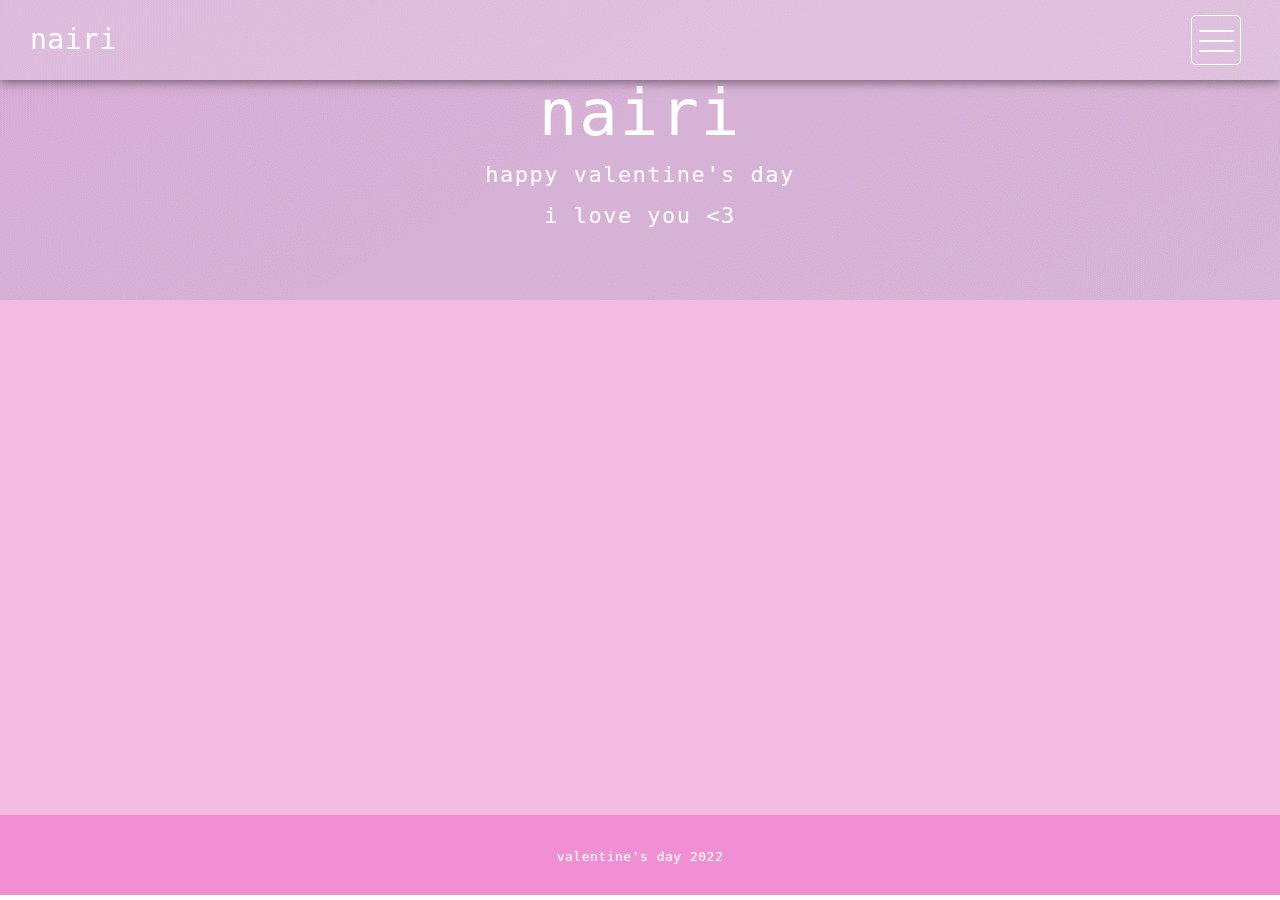
<file: songs.html>
<!DOCTYPE html>
<html>
    <head>
        <meta charset="utf-8">
        <meta http-equiv="X-UA-Compatible" content="IE=edge,chrome=1">
        <title>nairi</title>

        <meta name="description" content="">
        <meta name="viewport" content="width=device-width, initial-scale=1">
        <link rel="apple-touch-icon" href="apple-touch-icon.png">

        <link rel="stylesheet" href="css/bootstrap.min.css">
        <link rel="stylesheet" href="css/bootstrap-theme.min.css">
        <link rel="stylesheet" href="css/fontAwesome.css">
        <link rel="stylesheet" href="css/light-box.css">
        <link rel="stylesheet" href="css/templatemo-style.css">
        <link rel="stylesheet" href="css/songs-styles.css">

        <link href="https://fonts.googleapis.com/css?family=Kanit:100,200,300,400,500,600,700,800,900" rel="stylesheet">

        <script src="js/vendor/modernizr-2.8.3-respond-1.4.2.min.js"></script>
    </head>

<body>

    <nav>
        <div class="logo">
            <a href="index.html">nairi</em></a>
        </div>
      <div class="menu-icon">
        <span></span>
      </div>
    </nav>

    <div id="video-container">
        <div id="songscont" class="video-overlay"></div>
        <div id="songscont" class="video-content">
            <div id="songscont" class="inner">
              <h1 class="fancy-link">nairi</h1>
              <p class="fancy-link"> happy valentine's day</p>
              <p class="fancy-link">i love you <3</p>
            </div>
        </div>
        <video autoplay="" loop="" muted>
        	<source src="five.mp4" type="video/mp4" />
        </video>
    </div>


    <div class="grid-portfolio" id="portfolio">
        <div class="container">
            <iframe style="border-radius:12px" 
            src="https://open.spotify.com/embed/playlist/6O6TLBqVEUHaT5E2ccRrec?utm_source=generator" 
            width="100%" height="380" frameBorder="0" allowfullscreen="" 
            allow="autoplay; clipboard-write; encrypted-media; fullscreen; picture-in-picture">
        </iframe>
            
        </div>
    </div>


    <footer>
        <div class="container-fluid">
            <div class="col-md-12">
                <p>valentine's day 2022</p>
            </div>
        </div>
    </footer>


    

    

    <section class="overlay-menu">
    <div class="container">
        <div class="row">
        <div class="main-menu">
            <ul>
                <li>
                    <a href="songs.html">🎵songs🎵</a>
                </li>
                <li>
                    <a href="favpics.html">my favorite pictures of you</a>
                </li>
                <li>
                    <a href="together.html">us together</a>
                </li>
            </ul>
        </div>
        </div>
    </div>
    </section>

    <script src="https://ajax.googleapis.com/ajax/libs/jquery/1.11.2/jquery.min.js"></script>
    <script>window.jQuery || document.write('<script src="js/vendor/jquery-1.11.2.min.js"><\/script>')</script>

    <script src="js/vendor/bootstrap.min.js"></script>
    
    <script src="js/plugins.js"></script>
    <script src="js/main.js"></script>

</body>
</html>
</file>
<file: css/light-box.css>
/* LIGHT BOX */

body:after {
  content: url(../img/close.png) url(../img/loading.gif) url(../img/prev.png) url(../img/next.png);
  display: none;
}

body.lb-disable-scrolling {
  overflow: hidden;
}

.lightboxOverlay {
  max-height: 100%;
  overflow-y: scroll;
  position: absolute;
  top: 0;
  left: 0;
  z-index: 99999;
  background-color: black;
  filter: progid:DXImageTransform.Microsoft.Alpha(Opacity=80);
  opacity: 0.8;
  display: none;
}

.lightbox {
  position: absolute;
  margin-top: 0%;
  left: 0;
  width: 100%;
  z-index: 100000;
  text-align: center;
  line-height: 0;
  font-weight: normal;
}

.lightbox .lb-image {
  display: block;
  height: auto;
  max-width: inherit;
  max-height: none;
  border-radius: 5px;

  /* Image border */
  border: 10px solid white;
}

.lightbox a img {
  border: none;
}

.lb-outerContainer {
  position: relative;
  *zoom: 1;
  width: 250px;
  height: 250px;
  margin: 0 auto;
  border-radius: 4px;

  /* Background color behind image.
     This is visible during transitions. */
  background-color: white;
}

.lb-outerContainer:after {
  content: "";
  display: table;
  clear: both;
}

.lb-loader {
  position: absolute;
  top: 43%;
  left: 0;
  height: 25%;
  width: 100%;
  text-align: center;
  line-height: 0;
}

.lb-cancel {
  display: block;
  width: 32px;
  height: 32px;
  margin: 0 auto;
  background: url(../img/loading.gif) no-repeat;
}

.lb-nav {
  position: absolute;
  top: 0;
  left: 0;
  height: 100%;
  width: 100%;
  z-index: 10;
}

.lb-container > .nav {
  left: 0;
}

.lb-nav a {
  outline: none;
  background-image: url('[data-uri]');
}

.lb-prev, .lb-next {
  height: 100%;
  cursor: pointer;
  display: block;
}

.lb-nav a.lb-prev {
  width: 34%;
  left: 0;
  float: left;
  background: url(../img/prev.png) left 48% no-repeat;
  filter: progid:DXImageTransform.Microsoft.Alpha(Opacity=0);
  opacity: 0;
  -webkit-transition: opacity 0.6s;
  -moz-transition: opacity 0.6s;
  -o-transition: opacity 0.6s;
  transition: opacity 0.6s;
}

.lb-nav a.lb-prev:hover {
  filter: progid:DXImageTransform.Microsoft.Alpha(Opacity=100);
  opacity: 1;
}

.lb-nav a.lb-next {
  width: 64%;
  right: 0;
  float: right;
  background: url(../img/next.png) right 48% no-repeat;
  filter: progid:DXImageTransform.Microsoft.Alpha(Opacity=0);
  opacity: 0;
  -webkit-transition: opacity 0.6s;
  -moz-transition: opacity 0.6s;
  -o-transition: opacity 0.6s;
  transition: opacity 0.6s;
}

.lb-nav a.lb-next:hover {
  filter: progid:DXImageTransform.Microsoft.Alpha(Opacity=100);
  opacity: 1;
}

.lb-dataContainer {
  margin: 0 auto;
  padding-top: 5px;
  *zoom: 1;
  width: 100%;
  -moz-border-radius-bottomleft: 4px;
  -webkit-border-bottom-left-radius: 4px;
  border-bottom-left-radius: 4px;
  -moz-border-radius-bottomright: 4px;
  -webkit-border-bottom-right-radius: 4px;
  border-bottom-right-radius: 4px;
}

.lb-dataContainer:after {
  content: "";
  display: table;
  clear: both;
}

.lb-data {
  padding: 0 4px;
  color: #ccc;
}

.lb-data .lb-details {
  width: 85%;
  float: left;
  text-align: left;
  line-height: 1.1em;
}

.lb-data .lb-caption {
  font-size: 13px;
  font-weight: bold;
  line-height: 1em;
}

.lb-data .lb-caption a {
  color: #4ae;
}

.lb-data .lb-number {
  margin-top: 15px;
  display: block;
  clear: left;
  padding-bottom: 1em;
  font-size: 13px;
  color: #999999;
}

.lb-data .lb-close {
  display: block;
  float: right;
  width: 30px;
  height: 30px;
  background: url(../img/close.png) top right no-repeat;
  text-align: right;
  outline: none;
  filter: progid:DXImageTransform.Microsoft.Alpha(Opacity=70);
  opacity: 0.7;
  -webkit-transition: opacity 0.2s;
  -moz-transition: opacity 0.2s;
  -o-transition: opacity 0.2s;
  transition: opacity 0.2s;
}

.lb-data .lb-close:hover {
  cursor: pointer;
  filter: progid:DXImageTransform.Microsoft.Alpha(Opacity=100);
  opacity: 1;
}
</file>
<file: css/templatemo-style.css>
/*

Highway Template

https://templatemo.com/tm-520-highway

*/

body {
  font-family:'Roboto Mono', monospace ;
  text-transform: lowercase;
}

body::-webkit-scrollbar {
  width: 8px;
  height: 8px;
  background-color: rgba(0, 0, 0, 0.9);
}
/* Add a thumb */
body::-webkit-scrollbar-thumb {
    background: rgba(250, 250, 250, 0.5);
}

body, html {
  height: 100%;
  min-height: 100%;
  overflow-x: hidden;
}



.page-heading {
  background-image: url(../img/heading_bg.png);
  background-repeat: no-repeat;
  background-size: cover;
  background-position: center center;
  width: 100%;
  text-align: center;
}

.page-heading .heading-content h1 {
  font-size: 32px;
  color: #fff;
  letter-spacing: 1px;
  background-color: rgba(250,250,250,0.1);
  display: inline-block;
  margin-bottom: 0;
  margin-top: 220px;
  padding: 20px 60px;
}

.page-heading .heading-content em {
  font-style: normal;
  font-weight: 200;
}



/* Nav Bar */

nav .logo {
  float: left;
  margin-left: 30px;
}

nav .logo a {
  font-size: 28px;
  line-height: 80px;
  color: #fff;
  text-decoration: none;
  letter-spacing: 0.5px;
  font-family: 'Roboto Mono', monospace;
}

nav .logo em {
  font-style: normal;
  font-weight: 200;
}

nav {
  background: rgba(250,250,250,0.2);
  height: 80px;
  position: fixed;
  width: 100%;
  left: 0;
  top: 0;
  z-index: 300;
  box-shadow: 0px 2px 10px 0px rgba(0,0,0,0.5);
}

.menu-icon {
  background: transparent;
  border: 1px solid #fff;
  width: 50px;
  height: 50px;
  margin: 15px 39px 0 auto;
  position: relative;
  cursor: pointer;
  transition: background 0.5s;
  border-radius: 5px;
}

.menu-icon span,
.menu-icon span:before,
.menu-icon span:after {
  cursor: pointer;
  border-radius: 1px;
  height: 2px;
  width: 35px;
  background: white;
  position: absolute;
  left: 15%;
  top: 50%;
  display: block;
  content: '';
  transition: all 0.5s ease-in-out;
}

.menu-icon span:before {
  left: 0;
  top: -10px;
}

.menu-icon span:after {
  left: 0;
  top: 10px;
}

.menu-icon.active {
  background: rgba(250,250,250,0.2);
}

.menu-icon.active span {
  background-color: transparent;
}

.menu-icon.active span:before,
.menu-icon.active span:after {
  top: 0;
}

.menu-icon.active span:before {
  transform: rotate(135deg);
}

.menu-icon.active span:after {
  transform: rotate(-135deg);
}
/* Menu */

.overlay-menu {
  background: rgba(225, 186, 229, 0.922);
  color: #ffffff;
  position: fixed;
  z-index: 100;
  left: 0;
  top: 0;
  height: 50%;
  overflow-y: auto;
  -webkit-overflow-scrolling: touch;
  width: 100%;
  padding: 50px 0;
  opacity: 0;
  text-align: center;
  transform: translateY(-100%);
  transition: all 0.5s;
}

.overlay-menu.open {
  opacity: 1;
  transform: translateY(0%);
}

.overlay-menu .main-menu {
  transform: translateY(50%);
  opacity: 0;
  transition: all 0.3s;
  transition-delay: 0s;
}

.overlay-menu.open .main-menu {
  transition: all 0.7s;
  transition-delay: 0.7s;
  opacity: 1;
  transform: translateY(0%);
}

.overlay-menu .main-menu:nth-child(2) {
  transition-delay: 0s;
}

.overlay-menu.open .main-menu:nth-child(2) {
  transition-delay: 1.25s;
}

.overlay-menu {
  overflow: scroll;
}

.overlay-menu::-webkit-scrollbar {
  display: none;
}

.overlay-menu ul {
  list-style: none;
  margin-top: 80px;
  padding: 0px;
}
.overlay-menu ul li {
  padding: 15px 0px;
}

.overlay-menu ul li a {
  font-size: 24px;
  font-weight: 300;
  color: #fff;
  text-decoration: none;
  transition: all 0.5s;
}

.overlay-menu ul li a:hover {
  color: rgba(250,250,250,0.5);
}


.overlay-menu p {
  margin-top: 60px;
  font-size: 13px;
  color: #fff;
  font-weight: 200;
  letter-spacing: 0.5px;
  text-align: center;
}



#video-container  {
  position: relative;
  width: 100%;
  height: 100%;
  overflow: hidden;
  z-index: 1;
}

#video-container video,
.video-overlay {
  position: absolute;
  left: 50%;
  top: 50%;
  transform: translate(-50%, -50%);
  min-width: 100%;
  min-height: 100%;
}

#video-container .video-overlay {
  z-index: 9999;
  background: rgba(0, 0, 0, 0.158);
  width: 100%;
}

#video-container .video-content {
  z-index: 99999;
  position: absolute;
  height: 100%;
  width: 100%;
}

#video-container .video-content .inner {
  height: 100%;
  width: 100%;
  display: flex;
  justify-content: center;
  align-items: center;
  flex-flow: column wrap;
}

#video-container .video-content .inner h1 {
  font-size: 64px;
  color: #fff;
  letter-spacing: 2px;
  font-weight: 500;
  text-align: center;
}

#video-container .video-content .inner em {
  font-style: normal;
  font-weight: 200;
}


#video-container .video-content .inner p {
  color: #fff;
  font-size: 22px;
  font-weight: 200;
  letter-spacing: 1.5px;
  text-align: center;
  padding: 0px 30px;
}

#video-container .video-content .inner a {
  color: #fff;
  text-decoration: underline;
}

#video-container .video-content .inner .scroll-icon {
  margin-top: 45px;
}
#video-container .video-content .inner .scroll-icon #iconImg{
  background-image: linear-gradient(90deg, rgb(214, 116, 198),white);
  background-size: 0% 3px;
  border-radius:50px;
  background-repeat: repeat;
  background-position: left bottom;

  text-decoration: none;
  font-weight: 500;
  transition: background-size 300ms ease;
}

#video-container .video-content .inner .scroll-icon #iconImg:hover{
  background-size: 100% 3px;
}
.full-screen-portfolio .container-fluid,
.full-screen-portfolio .col-md-4, .col-md-8 {
  padding-left: 0px;
  padding-right: 0px;
}


.portfolio-item img {
  width: 100%;
  overflow: hidden;
}

.portfolio-item .thumb {
  position: relative;
}


.portfolio-item .hover-effect .hover-content {
    position: absolute;
    text-align: left;
    width: 100%;
    bottom: 0;
    left: 0;
}


.full-screen-portfolio .portfolio-item h1 {
  position: relative;
  font-size: 22px;
  color: #fff;
  display: inline-block;
  padding-left: 20px;
  line-height: 15px;
  transform: translateY(25px);
  transition: .5s ease-in-out;
  letter-spacing: 0.5px;
 }

 .full-screen-portfolio .portfolio-item em {
  font-style: normal;
  font-weight: 200;
 }

.full-screen-portfolio .portfolio-item:hover h1 {
  transform: translateY(0);
 }

.full-screen-portfolio .portfolio-item p {
  padding-left: 20px;
  font-weight: 300!important;
  letter-spacing: 0.5px;
  font-size: 14px;
  color: #fff;
  opacity: 0;
  transform: translateY(10px);
  transition: .5s ease-in-out;
 }

 .full-screen-portfolio .portfolio-item {
 text-align: center;
 line-height: 150%;
 cursor: pointer;
}

.full-screen-portfolio .portfolio-item:hover p {
  opacity: 1;
  transform: translateY(0);
 }




.popup-icon {
  position: fixed;
  bottom: 30px;
  right: 30px;
  z-index: 300;
  display: inline-block;
  width: 60px;
  height: 60px;
}

.popup-icon button {
  background-color: transparent;
  outline: none;
  border: none;
}

.modal-btn img {
  width: 60px;
  height: 60px;
}

/* Modal */
.modal {
  background-color: rgba(0,0,0,.95);
  display: none;
  overflow: auto;
  position: fixed;
  z-index: 1000;
  top: 0;
  left: 0;
  width: 100%;
  height: 100%;
  transform: all 0.6s;
  overflow: scroll;
}

.modal::-webkit-scrollbar {
  display: none;
}

/* Modal Content */
.modal-content {
  text-align: center;
  position: relative;
  top: 0;
  width: 100%;
  margin: 0 auto;
  background-color: transparent;
}
.modal-animated-in {
  animation: totop-in .6s ease;
}
.modal-animated-out {
  animation: totop-out .6s ease forwards;
}
.modal-header {
  border-bottom: none;
}
.modal-header h3 {
  color: #fff;
  font-weight: 400;
  letter-spacing: 1px;
  font-size: 64px;
  margin-top: 5%;
  border-bottom: none;
  margin-bottom: 20px;
}

.modal-header em {
  font-style: normal;
  font-weight: 200;
}

.modal-content .close-btn {
  position: absolute;
  z-index: 99999999;
  color: #fff;
  right: 38px;
  top: 15px;
  width: 50px;
  height: 50px;
  text-align: center;
  cursor: pointer;
}

.modal-body {
  text-align: center;
  margin: 0 auto;
}

.modal-body input {
  border-radius: 5px;
  padding-left: 15px;
  font-size: 14px;
  font-weight: 200;
  color: #fff;
  background-color: rgba(250, 250, 250, 0.15);
  outline: none;
  border: none;
  box-shadow: none;
  line-height: 40px;
  height: 40px;
  width: 60%;
  margin-left: auto;
  margin-right: auto;
  margin-bottom: 25px;
}

.modal-body textarea {
  border-radius: 5px;
  padding-left: 15px;
  padding-top: 10px;
  font-size: 14px;
  font-weight: 200;
  color: #fff;
  background-color: rgba(250, 250, 250, 0.15);
  outline: none;
  border: none;
  box-shadow: none;
  height: 165px;
  max-height: 220px;
  width: 60%;
  margin-left: auto;
  margin-right: auto;
  max-width: 100%;
  margin-bottom: 25px;
}

.modal-body button {
  border-radius: 0px;
  font-size: 13px;
  font-weight: 600;
  background-color: transparent;
  color: #fff;
  letter-spacing: 2px;
  border-bottom: 3px solid #fff;
  display: inline-block;
  padding: 0px 0px 3px 0px;
  transition: all 0.5s;
  border-top: none;
  border-right: none;
  border-left: none;
}

.modal-body button:hover {
  color: rgba(250,250,250,0.5);
  border-color: rgba(250,250,250,0.5);
  outline: none;
}

/* Keyframes */
@keyframes totop-in {
  0% {
    top: 600px;
    opacity: 0;
  }
  100% {
    top: 0%;
    opacity: 1;
  }  
}

@keyframes totop-out {
  0% {
    top: 0px;
    opacity: 1;
  }
  100% {
    top: -100%;
    opacity: 0;
  }  
}



footer {
  width: 100%;
  height: 80px;
  background-color: #f090d3;
}

footer p {
  text-align: center;
  color: #fff;
  font-weight: 200;
  font-size: 13px;
  padding-top: 33px;
  letter-spacing: 0.5px;
}

footer a {
  color: #aaa;
  text-decoration: none;
}

footer a:hover {
  text-decoration: none;
  color: #aaa;
}



.masonry-portfolio .container-fluid {
  padding-right: 0px;
  padding-left: 0px;
}

.masonry .col-md-4, .masonry .col-md-8 {
  padding-right: 0px;
  padding-left: 0px;
}

.masonry {
  width: 100%;
  background-color: transparent;
  position: relative;
}

.masonry .item {
  display: inline-block;
  float: left;
}

.masonry .first-item {
  margin-bottom: -0.5px;
}

.masonry .last-item {
  float: left;
}

.masonry .item img {
  width: 100%;
  overflow-y: hidden;
}

.masonry .item .thumb {
  position: relative;
}

.masonry .item .hover-effect .hover-content {
    position: absolute;
    text-align: left;
    width: 100%;
    bottom: 5px;
    left: 0;
}


.masonry .item h1 {
  position: relative;
  font-size: 22px;
  color: #fff;
  display: inline-block;
  padding-left: 20px;
  line-height: 15px;
  transform: translateY(25px);
  transition: .5s ease-in-out;
  letter-spacing: 0.5px;
 }

.masonry .item em {
  font-style: normal;
  font-weight: 200;
 }

.masonry .item:hover h1 {
  transform: translateY(0);
 }

.masonry .item p {
  padding-left: 20px;
  font-weight: 300!important;
  letter-spacing: 0.5px;
  font-size: 14px;
  color: #fff;
  opacity: 0;
  transform: translateY(10px);
  transition: .5s ease-in-out;
 }

.masonry .item {
 text-align: center;
 line-height: 150%;
 cursor: pointer;
}

.masonry .item:hover p {
  opacity: 1;
  transform: translateY(0);
 }




.grid-portfolio {
  padding: 65px 0px;
  background-color: #f3bbe2;
}

.grid-portfolio .portfolio-item {
  margin: 15px 0px;
}

#hair{
  margin-top: -250px;
}
#bruno{
  margin-top: -330px;
}
#sushi{
  margin-top: -530px;
}

#oldport{margin-top: -200px;}
#spaghetti{margin-top: -50px;}



.portfolio-item .hover-effect .hover-content {
    position: absolute;
    text-align: left;
    width: 100%;
    bottom: 5px;
    left: 0;
}


.grid-portfolio .portfolio-item h1 {
  position: relative;
  font-size: 22px;
  color: #fff;
  display: inline-block;
  padding-left: 20px;
  line-height: 15px;
  transform: translateY(25px);
  transition: .5s ease-in-out;
  letter-spacing: 0.5px;
 }

 .grid-portfolio .portfolio-item em {
  font-style: normal;
  font-weight: 200;
 }

.grid-portfolio .portfolio-item:hover h1 {
  transform: translateY(0);
 }

.grid-portfolio .portfolio-item p {
  padding-left: 20px;
  font-weight: 300!important;
  letter-spacing: 0.5px;
  font-size: 14px;
  color: #fff;
  opacity: 0;
  transform: translateY(10px);
  transition: .5s ease-in-out;
 }

.grid-portfolio .portfolio-item:hover p {
  opacity: 1;
  transform: translateY(0);
 }

 .grid-portfolio .load-more-button {
  margin-top: 15px;
 }

 .grid-portfolio .load-more-button a {
  width: 100%;
  height: 80px;
  display: inline-block;
  text-align: center;
  line-height: 80px;
  font-size: 15px;
  text-decoration: none;
  letter-spacing: 1px;
  color: #fff;
  background-color: #313131;
  transition: all 0.5s;
 }

 .grid-portfolio .load-more-button a:hover {
  color: rgba(250,250,250,0.5);
 }




 .services {
  background-color: #232323;
  padding: 65px 0px;
 }

 .services .service-item {
  margin: 15px 0px;
  padding: 20px;
  text-align: center;
  transition: all 0.5s;
 }

  .services .service-item:hover {
    background-color: #313131;
  }

 .services .service-item .icon {
  width: 50px;
  height: 50px;
  text-align: center;
  display: inline-block;
  line-height: 50px;
 }

.services .service-item .icon img {
  max-width: 100%;
}

.services .service-item h4 {
  margin-top: 20px;
  color: #fff;
  font-size: 20px;
  letter-spacing: 0.5px;
  font-weight: 300;
}

.services .service-item p {
  color: #bbb;
  font-size: 16px;
  font-weight: 300;
  line-height: 28px;
}



.more-about-us {
  background-image: url(../img/about_us.png);
  background-repeat: no-repeat;
  background-attachment: fixed;
  background-size: cover;
  background-position: center center;
  width: 100%;
  text-align: center;
}

.more-about-us .content {
  background-color: rgba(0,0,0,0.8);
  text-align: left;
  padding: 150px 60px;
  color: #fff;
}

.more-about-us .content h2 {
  margin-top: 0px;
  font-size: 34px;
  font-weight: 300;
  letter-spacing: 0.5px;
  margin-bottom: 5px;
}

.more-about-us .content span {
  font-size: 16px;
  font-weight: 200;
  display: inline-block;
  margin-bottom: 30px;
  letter-spacing: 0.5px;
}

.more-about-us .content p {
  color: #fff;
  font-size: 16px;
  font-weight: 300;
  line-height: 28px;
}

.more-about-us .content .simple-btn {
  margin-top: 30px;
}

.more-about-us .content .simple-btn a {
  font-size: 13px;
  font-weight: 600;
  background-color: transparent;
  color: #fff;
  letter-spacing: 2px;
  border-bottom: 3px solid #fff;
  padding-bottom: 3px;
  text-decoration: none;
  transition: all 0.5s;
}

.more-about-us .content .simple-btn a:hover {
  opacity: 0.5;
}



.pricing-tables {
  padding: 65px 0px;
  background-color: #232323;
}

.pricing-tables .table-item {
  padding: 60px 0px;
  margin: 15px 0px;
  text-align: center;
  background-color: #313131;
}

.pricing-tables .table-item h4 {
  margin-top: 0px;
  font-size: 36px;
  font-weight: 200;
  color: #f4dd5b;
  letter-spacing: 0.5px;
}

.pricing-tables .table-item span {
  font-size: 17px;
  display: inline-block;
  color: #aaa;
  letter-spacing: 0.5px;
  border-bottom: 1px solid #414141;
  width: 100%;
  padding-bottom: 40px;
}

.pricing-tables .table-item ul {
  list-style: none;
  padding: 0;
  margin-top: 35px;
}

.pricing-tables .table-item ul li {
  font-size: 15px;
  font-weight: 300;
  color: #fff;
  letter-spacing: 0.5px;
  margin: 15px 0px;
}

.pricing-tables .table-item .simple-btn {
  margin-top: 40px;
  padding-bottom: 10px;
}

.pricing-tables .table-item .simple-btn a {
  font-size: 13px;
  font-weight: 600;
  background-color: transparent;
  color: #f4dd5b;
  letter-spacing: 2px;
  border-bottom: 3px solid #f4dd5b;
  padding-bottom: 3px;
  text-decoration: none;
  transition: all 0.5s;
}

.pricing-tables .table-item .simple-btn a:hover {
  opacity: 0.5;
}

.pricing-tables .premium-item {
  background-color: #f4dd5b;
}

.pricing-tables .premium-item h4, .pricing-tables .premium-item span, .pricing-tables .premium-item ul li, .pricing-tables .premium-item .simple-btn a {
  color: #232323;
  border-color: #232323;
}



.blog-entries {
  padding: 80px 0px;
  background-color: #232323;
}


.blog-entries .blog-posts {
  margin-right: 30px;
}


.blog-post {
  border-bottom: 1px solid #414141;
  padding-bottom: 65px;
  margin-bottom: 60px;
}

.blog-post img {
  width: 100%;
  overflow-y: hidden;
}

.blog-post .text-content {
  margin-top: 30px;
}

.blog-post .text-content span {
  font-size: 16px;
  font-weight: 200;
  color: #fff;
  letter-spacing: 0.5px;
}

.blog-post .text-content span a {
  color: #f4dd5b;
  text-decoration: none;
}

.blog-post .text-content h2 {
  margin-top: 5px;
  font-size: 36px;
  color: #fff;
  letter-spacing: 0.5px;
  font-weight: 300;
}

.blog-post .text-content p {
  color: #bbb;
  font-size: 16px;
  font-weight: 300;
  line-height: 28px;
  margin-top: 20px;
}

.blog-post .text-content .simple-btn {
  margin-top: 25px;
}

.blog-post .text-content .simple-btn a {
  font-size: 13px;
  font-weight: 600;
  background-color: transparent;
  color: #fff;
  letter-spacing: 2px;
  border-bottom: 3px solid #fff;
  padding-bottom: 3px;
  text-decoration: none;
  transition: all 0.5s;
}

.blog-post .text-content .simple-btn a:hover {
  opacity: 0.5;
}

.blog-entries .page-number {
  padding: 0;
  margin: 0;
  list-style: none;
}

.blog-entries .page-number li {
  display: inline-block;
  margin-right: 3px;
}

.blog-entries .page-number li:last-child {
  margin-right: 0px;
}

.blog-entries .page-number li.active a {
  color: #232323;
  background-color: #fff;
}

.blog-entries .page-number li.active a:hover {
  opacity: 1;
}

.blog-entries .page-number li a {
  font-size: 18px;
  color: #fff;
  text-decoration: none;
  width: 50px;
  height: 50px;
  display: inline-block;
  line-height: 50px;
  text-align: center;
  background-color: #414141;
  transition: all 0.5s;
}

.blog-entries .page-number li a:hover {
  opacity: 0.5;
}

.single-blog-post {
  margin-right: 30px;
}

.single-blog-post img {
  width: 100%;
  overflow-y: hidden;
}

.single-blog-post .text-content {
  margin-top: 20px;
}

.single-blog-post .text-content span {
  font-size: 16px;
  font-weight: 200;
  color: #fff;
  letter-spacing: 0.5px;
  border-bottom: 1px solid #414141;
  padding-bottom: 25px;
  display: inline-block;
  width: 100%;
  margin-bottom: 0px;
}

.single-blog-post .text-content span a {
  color: #f4dd5b;
  text-decoration: none;
}

.single-blog-post .text-content h2 {
  margin-top: 0px;
  font-size: 36px;
  color: #fff;
  letter-spacing: 0.5px;
  font-weight: 300;
}

.single-blog-post .text-content p {
  color: #bbb;
  font-size: 16px;
  font-weight: 300;
  line-height: 28px;
  margin-top: 20px;
  margin-bottom: 30px;
}

.single-blog-post .tags-share {
  border-top: 1px solid #414141;
  border-bottom: 1px solid #414141;
  padding: 8px 0px 10px 0px;
}

.single-blog-post .tags-share ul {
  padding: 0;
  margin: 0;
  list-style: none;
}

.single-blog-post .tags-share ul li:first-child {
  color: #fff;
  font-size: 16px;
  font-weight: 200;
  letter-spacing: 0.5px;
}

.single-blog-post .tags-share ul li {
  display: inline-block;
  color: #fff;
}

.single-blog-post .tags-share ul li a {
  font-size: 16px;
  font-weight: 200;
  letter-spacing: 0.5px;
  color: #f4dd5b;
  text-decoration: none;
  transition: all 0.5s;
}

.single-blog-post .tags-share ul li a:hover {
  opacity: 0.5;
}

.single-blog-post .tags-share .share {
  text-align: right;
}

.blog-entries .search input {
  background-color: rgba(250,250,250,0.1);
  width: 100%;
  height: 50px;
  line-height: 50px;
  padding-left: 15px;
  color: #fff;
  font-size: 15px;
  font-weight: 300;
  border-radius: 0px;
  outline: none;
  border: none;
}

.sidebar-heding h2 {
  font-size: 20px;
  color: #fff;
  margin-top: 40px;
  letter-spacing: 0.5px;
  padding-bottom: 10px;
  border-bottom: 1px solid #414141;
  margin-bottom: 20px;
}

.archives ul, .categories ul {
  margin-top: -5px;
  padding: 0;
  list-style: none;
}

.archives ul li, .categories ul li {
  margin-bottom: 12px; 
}

.archives ul li:last-child, .categories ul li:last-child {
  margin-bottom: 0px; 
}

.archives ul li a, .categories ul li a {
  font-size: 15px;
  font-weight: 200;
  color: #fff;
  text-decoration: none;
  letter-spacing: 0.5px;
  transition: all 0.5s;
}


.archives ul li a:hover, .categories ul li a:hover {
  opacity: 0.5;
}

.recent-posts ul {
  padding: 0;
  list-style: none;
}

.recent-posts ul li {
  margin-bottom: 15px;
}

.recent-posts ul a {
  text-decoration: none;
}

.recent-posts ul li img {
  display: inline-block;
  max-width: 100%;
  margin-right: 15px;
}

.recent-posts ul li .text {
  display: inline-block;
}

.recent-posts ul li h6 {
  margin-bottom: 5px;
  padding-top: 0px;
  margin-top: 0px;
  display: block;
  font-size: 16px;
  color: #fff;
  letter-spacing: 0.5px;
}

.recent-posts ul li span {
  display: inline-block;
  font-size: 14px;
  font-weight: 200;
  color: #f4dd5b;
}


.latest-gallery ul {
  padding: 0;
  margin: 0;
  list-style: none;
}

.latest-gallery ul li {
  display: inline-block;
  max-width: 59px;
  overflow-y: hidden;
  margin-bottom: 3px;
  margin-right: 1px;
}

.latest-gallery ul li:nth-child(4){
  margin-right: 0px;
}

.latest-gallery ul li:nth-child(8){
  margin-right: 0px;
}

.latest-gallery ul li img {
  width: 100%;
  transition: all 0.5s;
}

.latest-gallery ul li img:hover {
  cursor: pointer;
  opacity: 0.5;
}




@media (max-width: 530px) {

  .modal-header h3 {
    margin-top: 15%;
  }

  .modal-body input {
    width: 100%;
  }

  .modal-body textarea {
    width: 100%;
  }

  .modal-content {
    padding-bottom: 40px;
  }

  .grid-portfolio {
    padding: 0px 0px;
  }

  .grid-portfolio .portfolio-item {
    margin: 30px 0px;
  }

  .grid-portfolio .load-more-button {
    padding-bottom: 30px;
  }

  .more-about-us .content {
    padding: 60px 30px;
  }

  #hair{margin-top: 0px;}
  #bruno{margin-top: 0px;}
  #sushi{
    margin-top: 0px;
  }
  #spaghetti{margin-top: 0px;}
  #oldport {margin-top: 0px;}
}


@media (max-width: 992px) {

  .blog-entries .blog-posts {
    margin-right: 0px;
  }

  .single-blog-post {
    margin-right: 0px;
    margin-bottom: 80px;
  }

  .blog-entries .page-number {
    margin-bottom: 80px;
  }

  .single-blog-post .tags-share .tags {
    text-align: center;
  }

  .single-blog-post .tags-share .share {
    text-align: center;
  }

}


#video-container .video-content .inner .fancy-link{
  background-image: linear-gradient(90deg, white,rgb(230, 75, 204));
  background-size: 0% 3px;
  background-repeat: no-repeat;
  background-position: left bottom;

  text-decoration: none;
  font-weight: 500;
  transition: background-size 300ms ease;
}

#video-container .video-content .inner .fancy-link:hover{
  background-size: 100% 3px;
}

#jump{width: 333.33px}
#jump2{margin-top:-700px;
  width: 333.33px;}

#us2{text-align: center;
  color: #fff;
font-size:4em;}

#canoe{margin-top:-600px;}
#drivein{margin-top:-600px;}
#togethpicnic{margin-top:-600px;}
</file>
<file: css/songs-styles.css>
#video-container .video-content .inner{height:300px;}
#video-container .video-content {height:300px;}
#video-container .video-overlay {height:300px;}
#video-container  {height:300px;}
</file>
